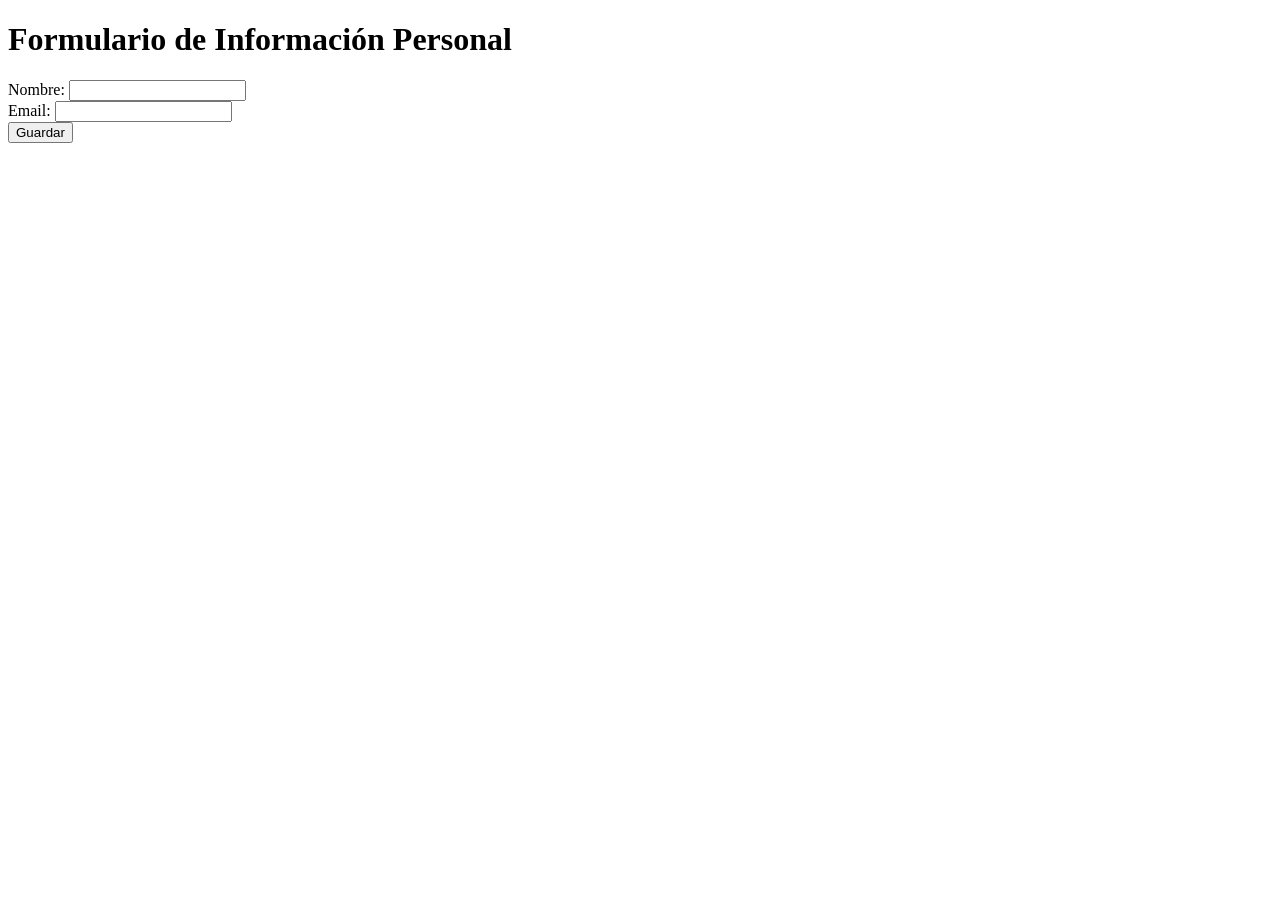
<file: src/main/resources/templates/form.html>
<!doctype html>
<html lang="es" xmlns:th="http://www.thymeleaf.org">
<head>
    <meta charset="UTF-8">
    <meta name="viewport" content="width=device-width, initial-scale=1">
    <title>Formulario</title>
</head>
<body>

    <h1>Formulario de Información Personal</h1>
    <form th:action="@{/personal-info-save}" th:object="${personalInfo}" method="post">
        <div>
            <label for="firstName">Nombre: </label>
            <input type="text" id="firstName" th:field="*{firstName}">
        </div>
        <div>
            <label for="email">Email: </label>
            <input type="text" id="email" th:field="*{email}">
        </div>

        <button type="submit">Guardar</button>
    </form>

</body>
</html>
</file>
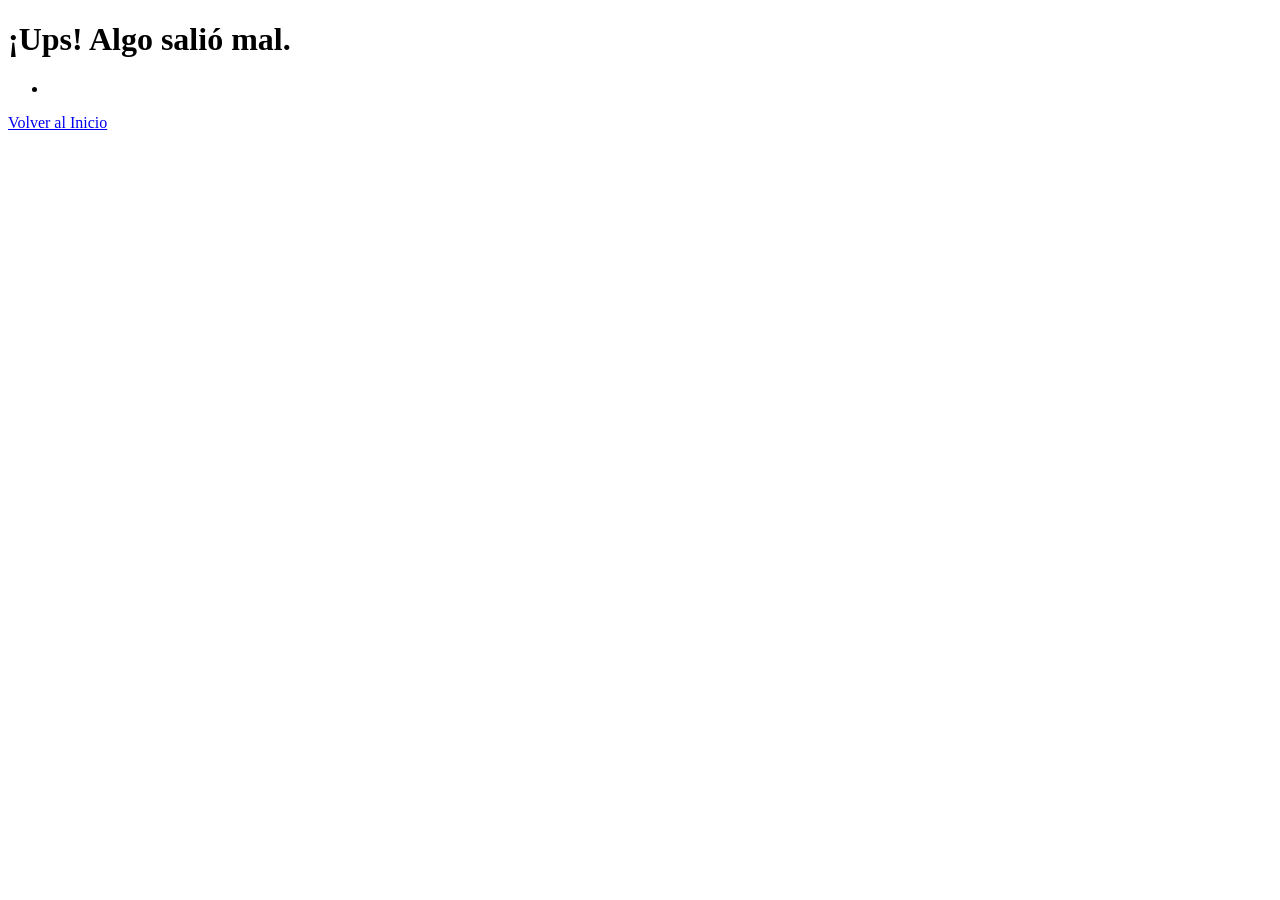
<file: src/main/resources/templates/error/validation.html>
<!doctype html>
<html lang="es" xmlns:th="http://www.thymeleaf.org">
<head>
    <meta charset="UTF-8">
    <meta name="viewport" content="width=device-width, initial-scale=1">
    <title>Error de Validaciones</title>
</head>
<body>
    <h1>¡Ups! Algo salió mal.</h1>
    <p th:text="${message}"></p>
    <ul>
        <li th:each="error: ${errors}" th:text="${error.defaultMessage}"></li>
    </ul>

    <a href="/form">Volver al Inicio</a>
</body>
</html>
</file>
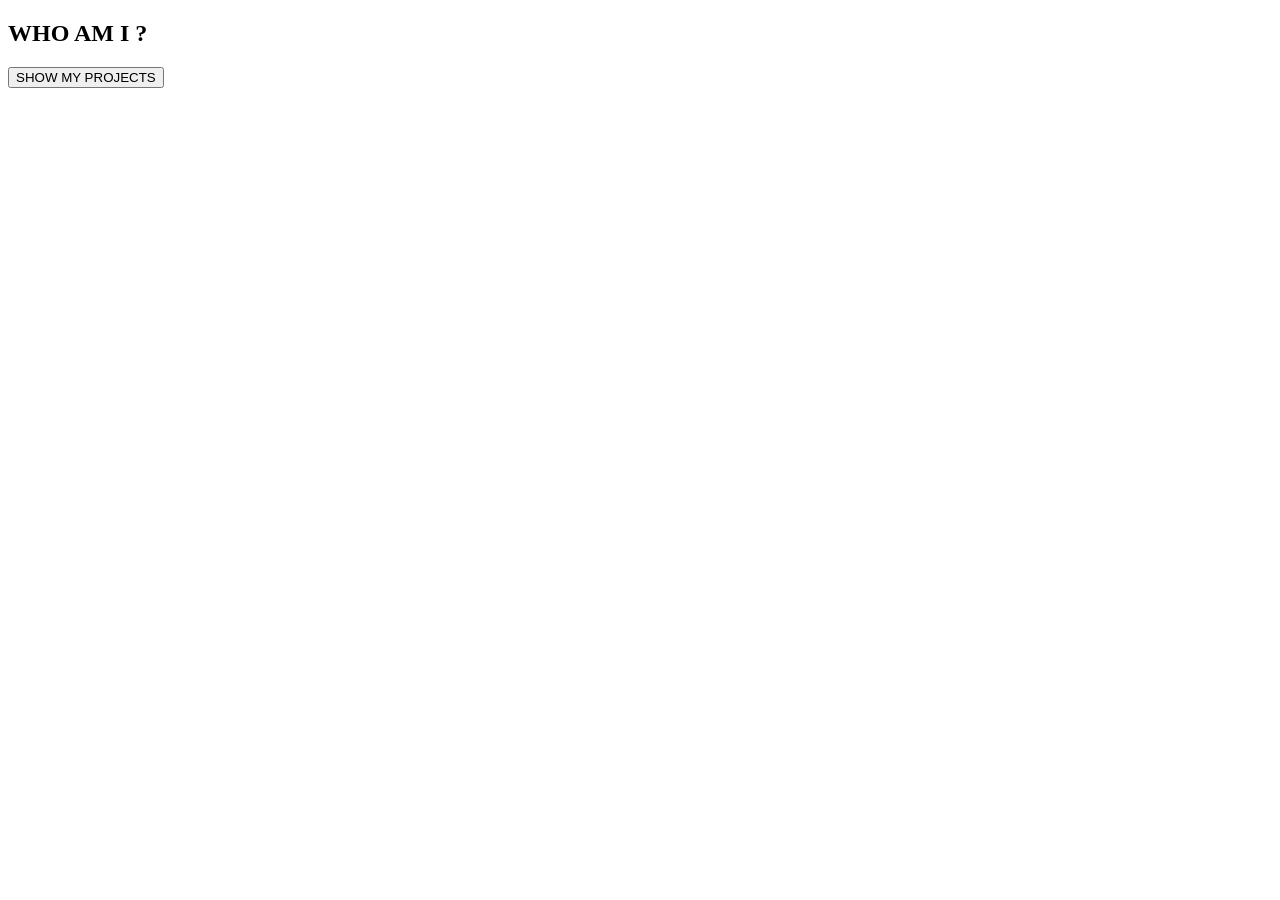
<file: src/main/resources/templates/fragments/about.html>
<!doctype html>
<html lang="es" xmlns:th="http://www.thymeleaf.org">
<head>
    <meta charset="UTF-8">
    <meta name="viewport" content="width=device-width, initial-scale=1">
    <title>Document</title>
</head>
<body>
    <section id="about" th:fragment="about">
        <h2>WHO AM I ?</h2>
        <p th:text="${personalInfo.profileDescription}"></p>
        <a href="#projects">
            <button>SHOW MY PROJECTS</button>
        </a>
    </section>
</body>
</html>
</file>
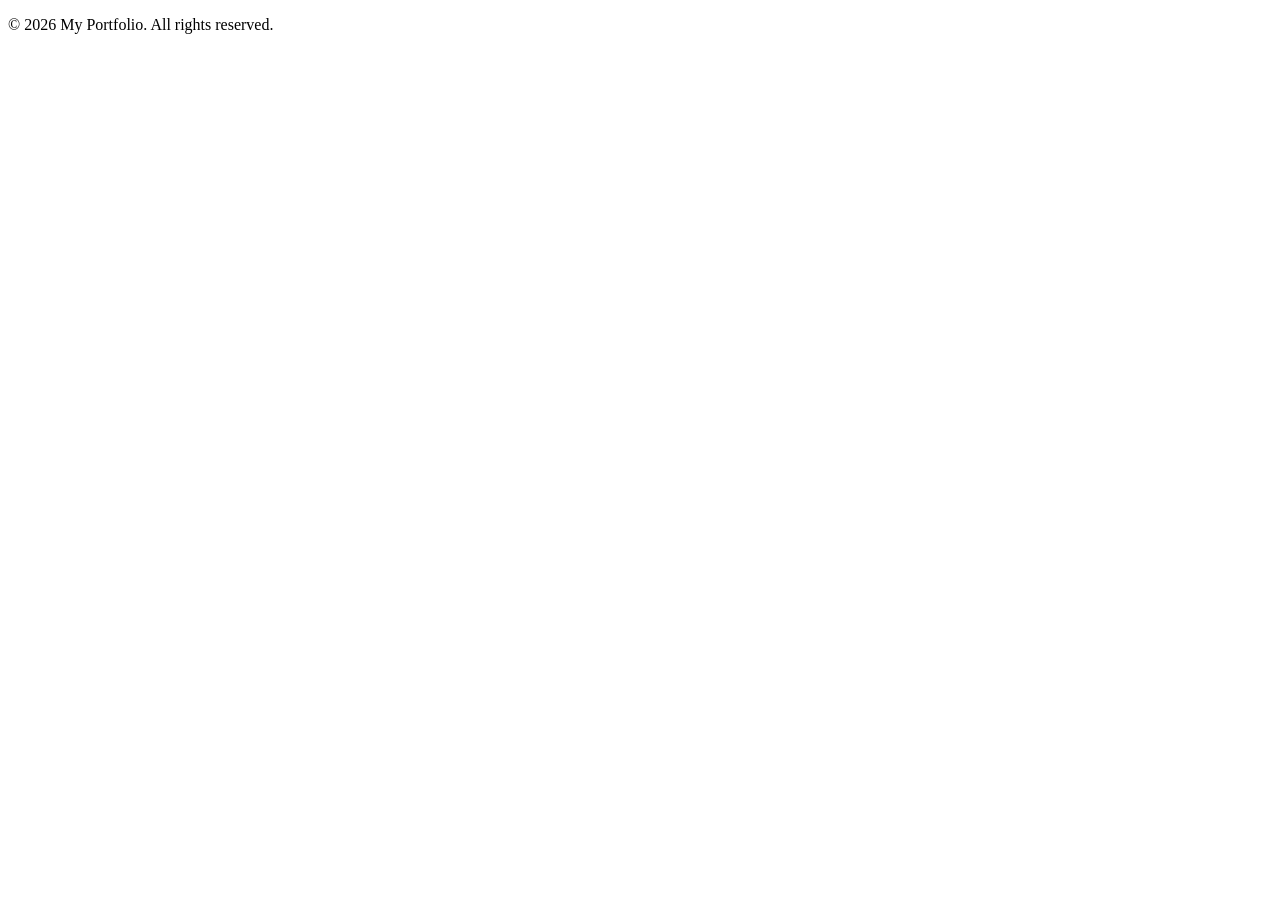
<file: src/main/resources/templates/fragments/footer.html>
<!doctype html>
<html lang="es" xmlns:th="http://www.thymeleaf.org">
<head>
    <meta charset="UTF-8">
    <meta name="viewport" content="width=device-width, initial-scale=1">
    <title>Document</title>
</head>
<body>
    <footer th:fragment="footer">
        <p>&copy 2026 My Portfolio. All rights reserved.</p>
    </footer>
</body>
</html>
</file>
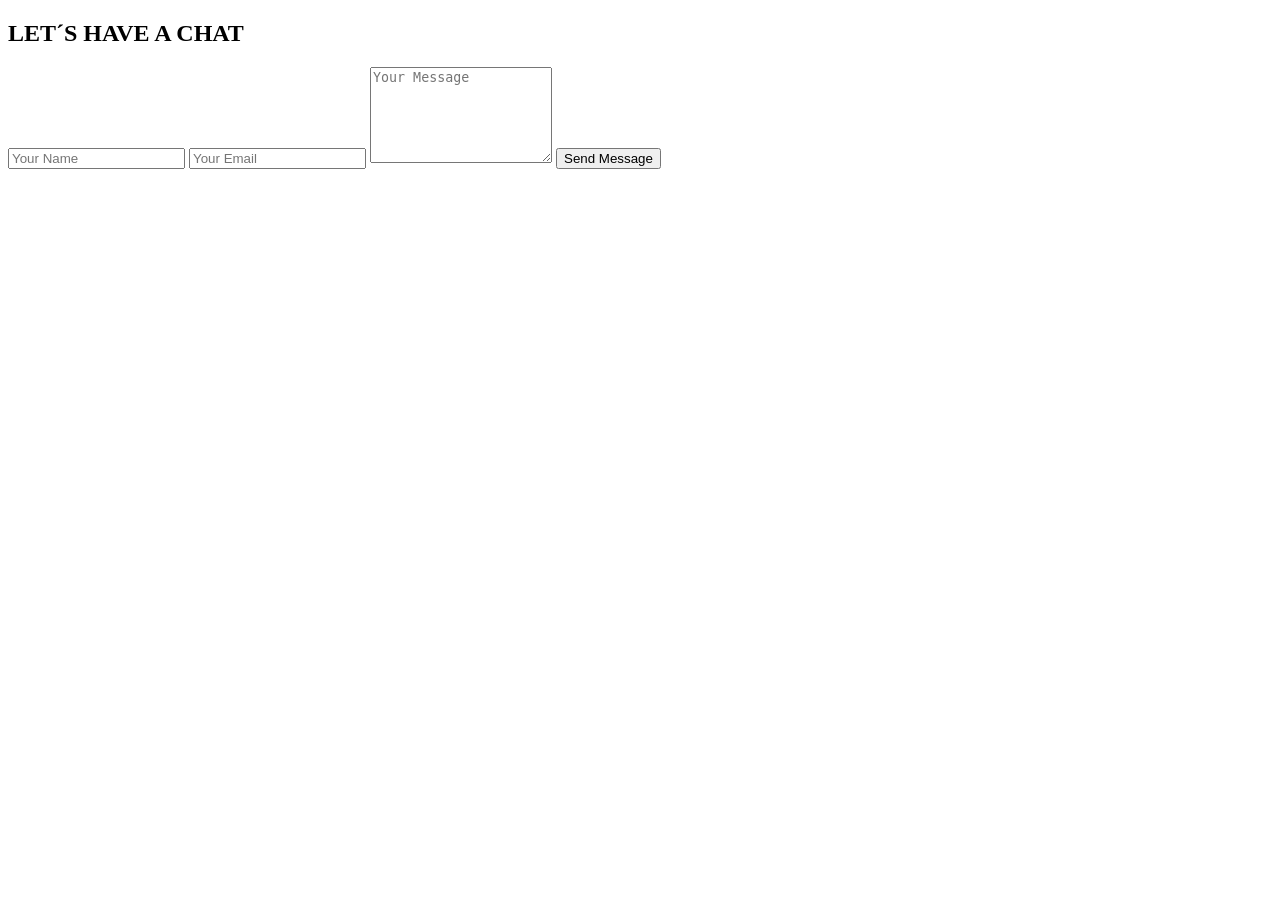
<file: src/main/resources/templates/sections/contact-section.html>
<!doctype html>
<html lang="es" xmlns:th="http://www.thymeleaf.org">
<head>
    <meta charset="UTF-8">
    <meta name="viewport" content="width=device-width, initial-scale=1">
    <title>Document</title>
</head>
<body>
    <section id="contact" th:fragment="contact">
        <h2>LET´S HAVE A CHAT</h2>
        <form class="contact-form" action="https://formspree.io/f/mljjlypg" method="post">
            <input name="name" type="text" placeholder="Your Name" required>
            <input name="email" type="email" placeholder="Your Email" required>
            <textarea name="message" placeholder="Your Message" rows="6" required></textarea>
            <button type="submit">Send Message</button>
        </form>
    </section>
</body>
</html>
</file>
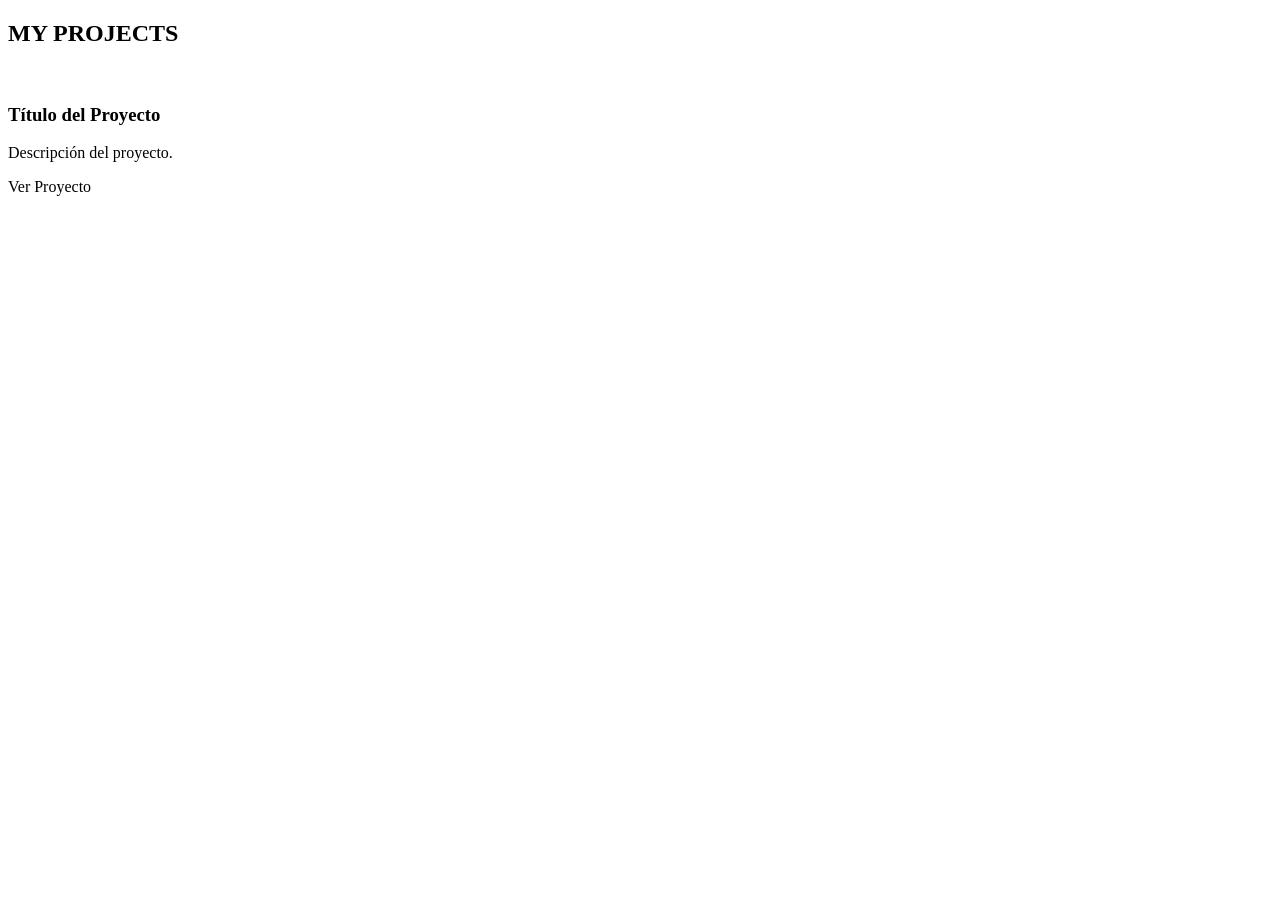
<file: src/main/resources/templates/sections/project-section.html>
<!doctype html>
<html lang="es" xmlns:th="http://www.thymeleaf.org">
<head>
    <meta charset="UTF-8">
    <meta name="viewport" content="width=device-width, initial-scale=1">
    <title>Lista de Proyectos</title>
</head>
<body>
    <section id="projects" th:fragment="projects">
        <h2>MY PROJECTS</h2>
        <div class="projects-grid">
            <div class="project-card" th:each="project : ${projectsList}">
                <img th:src="@{${project.imageUrl}}" th:alt="${project.title} + ' Project Image'">
                <h3 th:text="${project.title}">Título del Proyecto</h3>
                <p th:text="${project.description}">Descripción del proyecto.</p>
                <a th:href="${project.projectUrl}" target="_blank">Ver Proyecto</a>
            </div>
        </div>
    </section>
</body>
</html>
</file>
